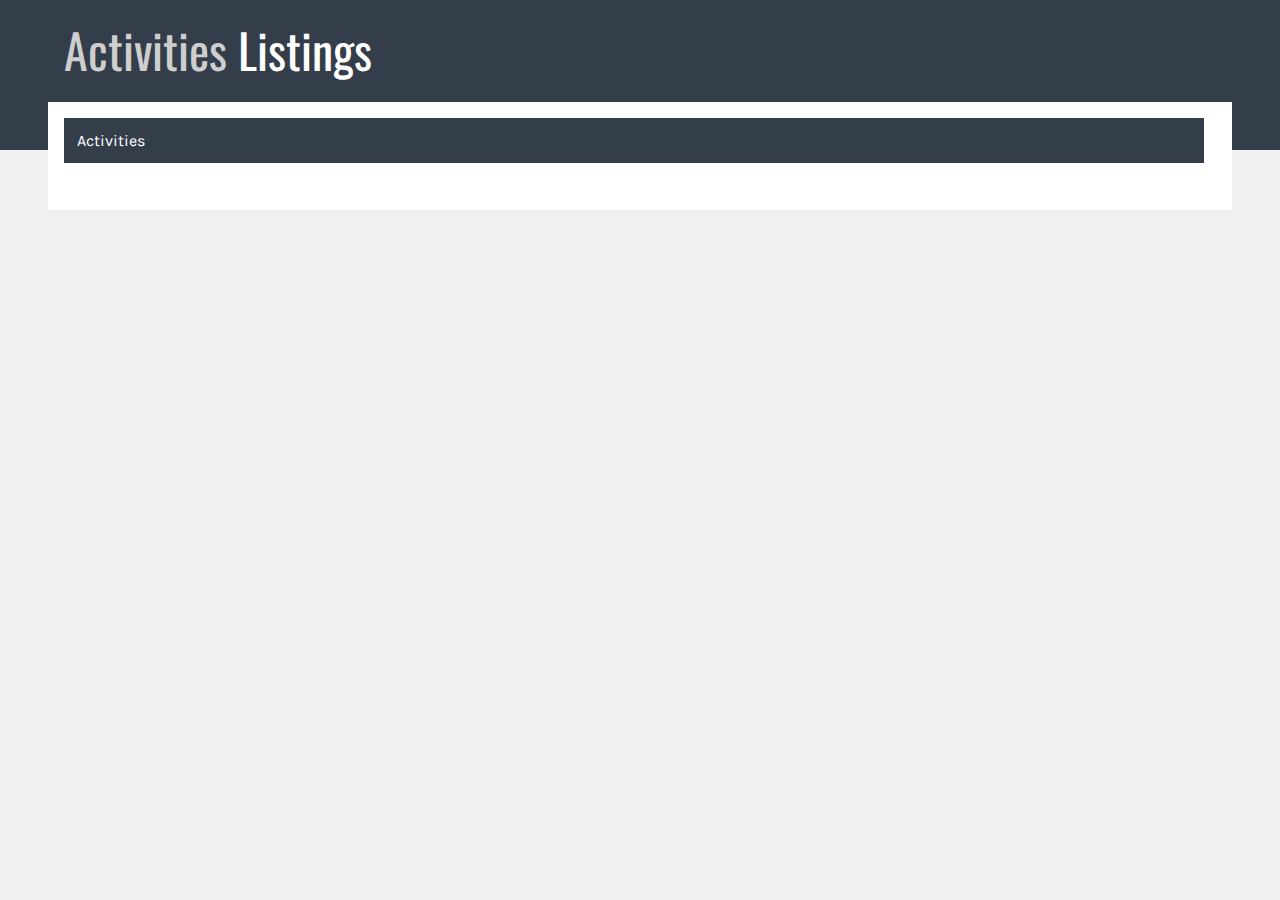
<file: BACKEND/demo-index.html>
<!DOCTYPE html>
<html>
<head>
    <meta charset="UTF-8">
    <meta name="viewport" content="width=device-width,initial-scale=1">
    <title>Midterm</title>
    <meta name="author" content="ItsJustMeChris">
    <meta name="description" content="Activity Listings">
    <link rel="stylesheet" href="assets/styles/main.css" type="text/css">
    <link href="https://fonts.googleapis.com/css?family=Oswald" rel="stylesheet">
    <link href="https://fonts.googleapis.com/css?family=Karla" rel="stylesheet">
    <link rel="stylesheet" href="https://use.fontawesome.com/releases/v5.3.1/css/all.css" integrity="sha384-mzrmE5qonljUremFsqc01SB46JvROS7bZs3IO2EmfFsd15uHvIt+Y8vEf7N7fWAU"
          crossorigin="anonymous">


</head>

<body>
<div class="grid">
    <header class="header">
        Header
    </header>
    <header class="sub-head">
        <div class="site-title">
            <span class="darker-font">Activities</span> Listings
        </div>
    </header>
    <div class="wrapper">
        <div class="main">
            <div class="category" id="activities-list">
                <div class="category-head">
                    Activities
                </div>
            </div>
        </div>
    </div>
</div>
</body>
<script>

    const genActivity = (activity) => {
        const el = document.createElement('div');
        el.innerHTML = `<div class="activity">
                    <div class="activity-icon">
                        <i class="fas fa-info"></i>
                    </div>
                    <div class="activity-title">
                        ${activity['activity_name']}
                    </div>
                    <div class="activity-description">
                        ${activity['activity_description']}
                    </div>
                    <div class="activity-topics">
                        ${activity['activity_location']}
                    </div>
                </div>`;
        document.getElementById('activities-list').appendChild(el);
    };

    const fetchActivities = async () => {
        let activities = await fetch('api/v1/activity.php?getAll').then(r=>r.json());
        console.log(activities);
        activities.forEach(activity=>{
            genActivity(activity);
        });
        return activities;
    };

    fetchActivities();
</script>
</html>
</file>
<file: BACKEND/assets/styles/main.css>
body,
html {
    margin: 0;
    background: #f0f0f0;
    font-size: 1rem;
    font-family: 'Karla', sans-serif;

}

.wrapper {
    grid-area: wrapper;
    width: 90%;
    display: grid;
    grid-template-areas: 'main main main main main main';
    grid-auto-rows: minmax(60px, auto);
    margin: 0 auto;
    margin-top: -3rem;
    background: #ffffff;
    padding: 1rem;
}

.sub-head {
    background: #343e4a;
    height: 150px;
    grid-area: header;
    color: #fff;
    font-size: 3rem;
    line-height: 100px;
    padding-left: 5%;
    font-family: 'Oswald', sans-serif;
}

.darker-font {
    color: #cecece;
}

.site-title {
    color: #fff;
}

.grid {
    display: grid;
    grid-template-areas:
            'header header header header header header'
            'wrapper wrapper wrapper wrapper wrapper wrapper';
    grid-auto-rows: minmax(60px, auto);
}

.activity {
    grid-auto-rows: minmax(80px, auto);
    display: grid;
    grid-template-areas:
            'icon title description description topics';
    text-align: center;
}

.category-head {
    background: #343e4a;
    padding: .8rem;
    color: #fff;
}

.sidebar-head {
    background: #343e4a;
    padding: .8rem;
    color: #fff;

}

.sidebar-item {
    padding: .8rem;
    border-bottom: 1px solid #f0f0f0;
}

.activity-icon {
    grid-area: icon;
    height: 4rem;
    width: 4rem;
    background: #343e4a;
    margin: auto;
    line-height: 4rem;
    color: #fff;
}

.activity-title {
    grid-area: title;
    margin: auto;
}

.activity-description {
    grid-area: description;
    margin: auto;
}

.activity-topics {
    grid-area: topics;
    margin: auto;
}

.header {
    grid-area: header;
    color: #fff;
}

.main {
    grid-area: main;
    width: 99%;
}

.activity {
    background: #ffffff;
    border-bottom: 1px solid #f0f0f0;
}

.sidebar {
    grid-area: sidebar;
    background: #ffffff;
}

.footer {
    grid-area: footer;
    background: #292e35;
    color: #fff;
}

.footer-items {
    display: grid;
    grid-template-columns: repeat(4, 1fr);
    margin: 0 auto;
    padding: 4rem;
}

.footer-items ul li {
    list-style: none;
}

.footer-items ul {
    padding: 0;
}


@media screen and (max-width: 992px) {
    .grid {
        display: grid;
        grid-template-areas:
                'header header header'
                'wrapper wrapper wrapper'
    }

    .wrapper {
        display: grid;

        grid-template-areas:
                'main main main'
    }

    .category-head {
        font-size: 2.2rem;
    }

    .forum {
        grid-auto-rows: minmax(80px, auto);
        display: grid;
        grid-template-areas:
                'icon title title';
        text-align: center;
        font-size: 2rem;
    }

    .forum-description,
    .forum-last-post,
    .forum-posts,
    .forum-topics {
        display: none;
    }

    .sidebar-head {
        font-size: 2.2rem;
    }
}
</file>
